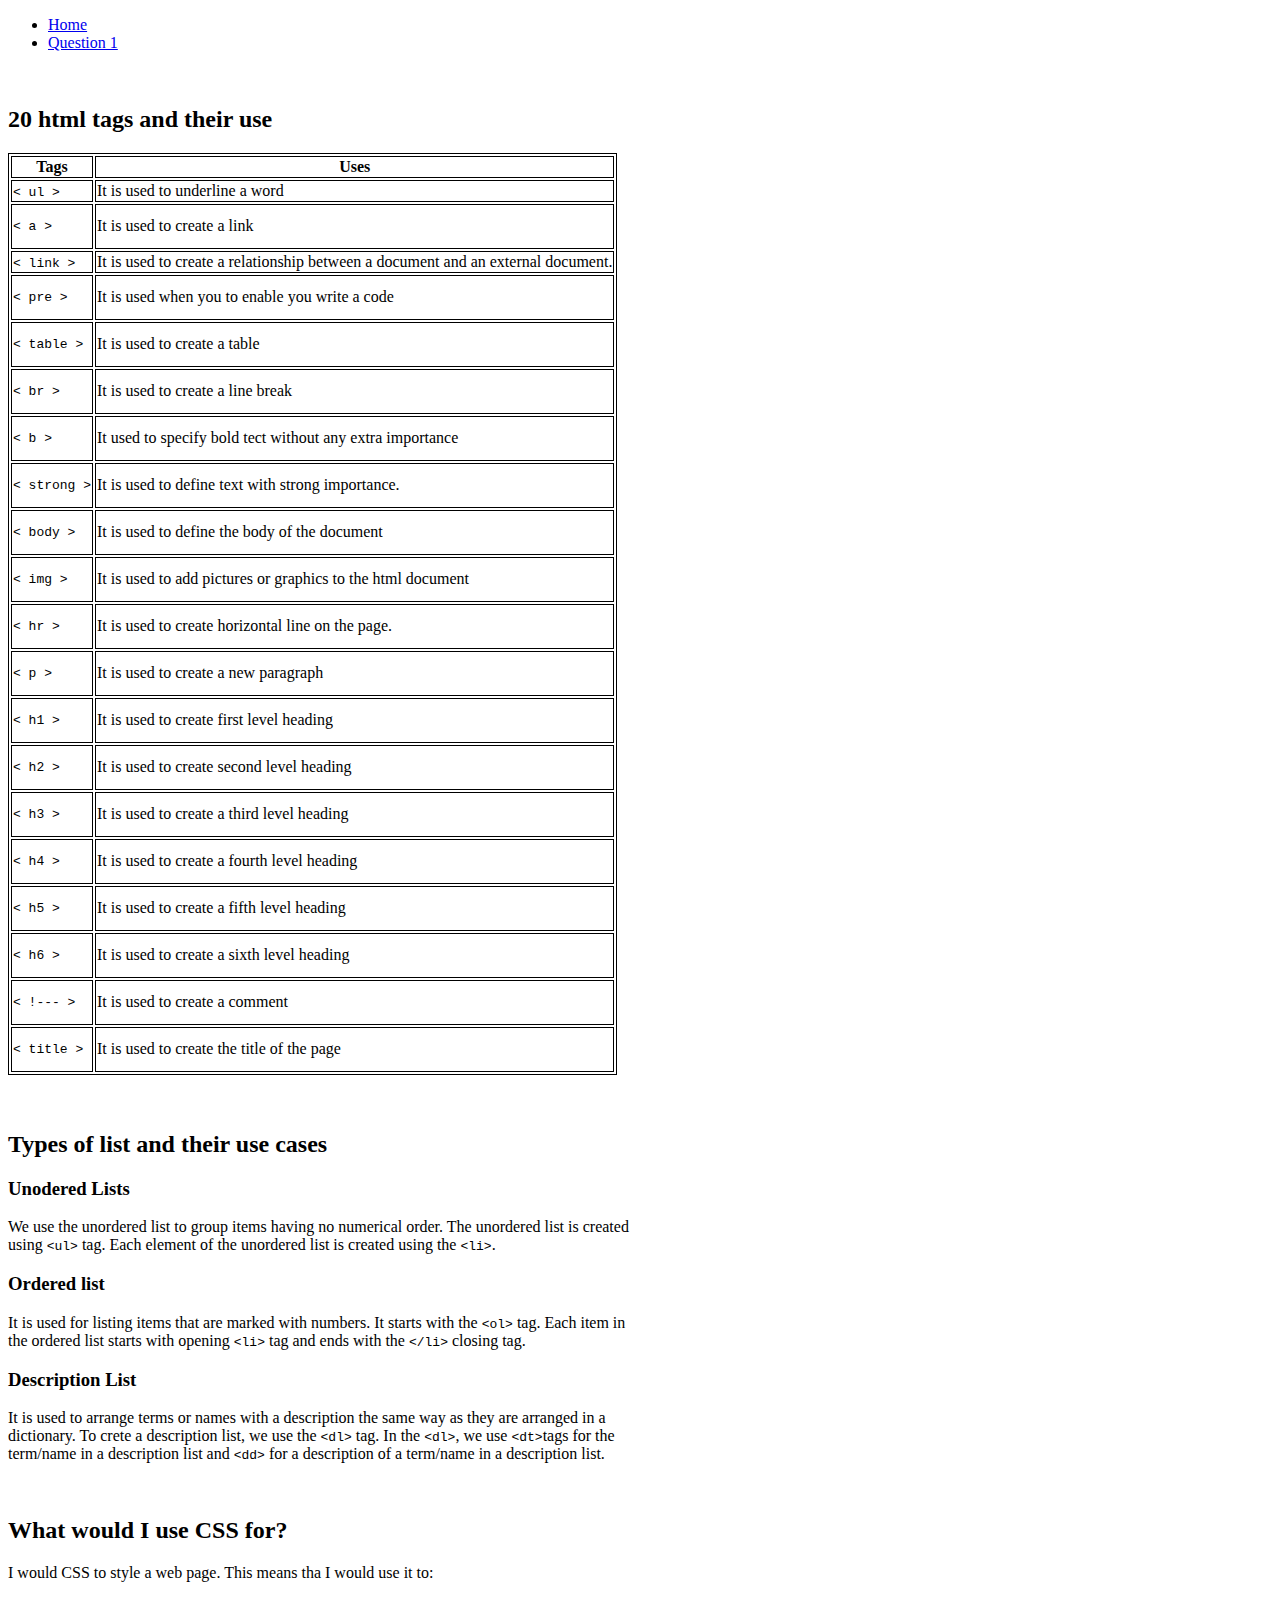
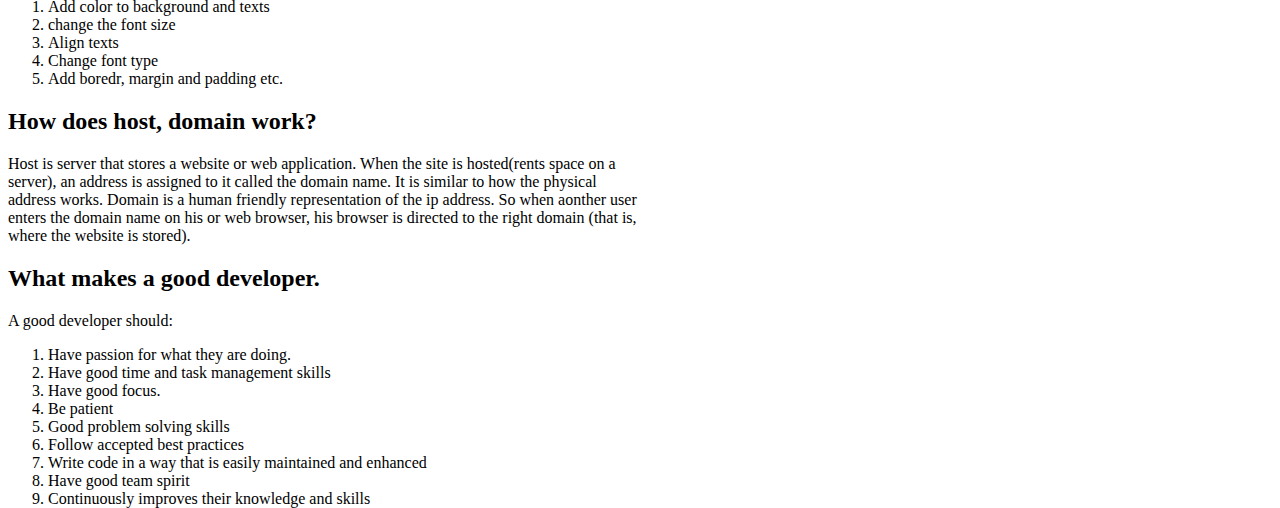
<file: question.html>
<!DOCTYPE html>
<html lang="en">
<head>
    <meta charset="UTF-8">
    <meta http-equiv="X-UA-Compatible" content="IE=edge">
    <meta name="viewport" content="width=device-width, initial-scale=1.0">
    <title>Web Developer - Emediong</title>
</head>
<style>
    body{
    height: 100vh;
}


main{
    justify-content: center;
}
table, th, td{
    border: 1px solid black;
}

p{
    width: 50%;
}
</style>
<body>
    <header>
        <p></p>
        <ul>
            <li><a href="index.html">Home</a></li>
            <li><a href="question.html">Question 1</a></li>
        </ul>
    </header>
    <br>
    <main>
        <h2>20 html tags and their use</h2>
        <table>
            <tr>
                <th>Tags</th>
                <th>Uses</th>
            </tr>

            <tr>
                <td> <code> &lt; ul &gt; </code> </td>
                <td>It is used to underline a word</td>
            </tr>
    
            <tr>
                <td> <pre>&lt; a &gt;</pre> </td>
                <td>It is used to create a link </td>
            </tr>
    
            <tr>
                <td><code>&lt; link &gt;</code> </td>
                <td>It is used to create a relationship between a document and an external document.</td>
            </tr>
    
            <tr>
                <td> <pre>&lt; pre &gt;</pre> </td>
                <td>It is used when you to enable you write a code</td>
            </tr>

            <tr>
                <td><pre>&lt; table &gt;</pre></td>
                <td>It is used to create a table</td>
            </tr>
            
            <tr>
                <td><pre>&lt; br &gt;</pre></td>
                <td>It is used to create a line break </td>
            </tr>
            <tr>
                <td><pre>&lt; b &gt;</pre></td>
                <td>It used to specify bold tect without any extra importance</td>
            </tr>

            <tr>
                <td><pre>&lt; strong &gt;</pre></td>
                <td>It is used to define text with strong importance.</td>
            </tr>

            <tr>
                <td><pre>&lt; body &gt;</pre></td>
                <td>It is used to define the body of the document</td>
            </tr>

            <tr>
                <td><pre>&lt; img &gt;</pre></td>
                <td>It is used to add pictures or graphics to the html document</td>
            </tr>

            <tr>
                <td><pre>&lt; hr &gt;</pre></td>
                <td>It is used to create horizontal line on the page.</td>
            </tr>

            <tr>
                <td><pre>&lt; p &gt;</pre></td>
                <td>It is used to create a new paragraph</td>
            </tr>

            <tr>
                <td><pre>&lt; h1 &gt;</pre></td>
                <td>It is used to create first level heading</td>
            </tr>

            <tr>
                <td><pre>&lt; h2 &gt;</pre></td>
                <td>It is used to create second level heading</td>
            </tr>

            <tr>
                <td><pre>&lt; h3 &gt;</pre></td>
                <td>It is used to create a third level heading</td>
            </tr>

            <tr>
                <td><pre>&lt; h4 &gt;</pre></td>
                <td>It is used to create a fourth level heading</td>
            </tr>

            <tr>
                <td><pre>&lt; h5 &gt;</pre></td>
                <td>It is used to create a fifth level heading</td>
            </tr>

            <tr>
                <td><pre>&lt; h6 &gt;</pre></td>
                <td>It is used to create a sixth level heading</td>
            </tr>

            <tr>
                <td><pre>&lt; !--- &gt;</pre></td>
                <td>It is used to create a comment</td>
            </tr>

            <tr>
                <td><pre>&lt; title &gt;</pre></td>
                <td>It is used to create the title of the page</td>
            </tr>
        </table>
        <br>
        <br>

        <h2>Types of list and their use cases</h2>
    
        <h3>Unodered Lists</h3>
        <p>We use the unordered list to group items having no numerical order. The unordered list is created using <code>&lt;ul&gt;</code> tag. Each element of the unordered list is created using the <code>&lt;li&gt;</code>. </p>

        <h3>Ordered list</h3>
        <p>It is used for listing items that are marked with numbers. It starts with the <code>&lt;ol&gt;</code> tag. Each item in the ordered list starts with opening <code>&lt;li&gt;</code> tag and ends with the <code>&lt;/li&gt;</code> closing tag.
        
        <h3>Description List</h3>
        <p>It is used to arrange terms or names with a description the same way as they are arranged in a dictionary. To crete a description list, we use the <code>&lt;dl&gt;</code> tag. In the <code>&lt;dl&gt;</code>, we use <code>&lt;dt&gt;</code>tags for the term/name in a description list and <code>&lt;dd&gt;</code> for a description of a term/name in a description list.</p>
        <br>

        <h2>What would I use CSS for?</h2>
        <p>I would CSS to style a web page. This means tha I would use it to:</p>
        <ol>
            <li>Add color to background and texts</li>
            <li>change the font size</li>
            <li>Align texts</li>
            <li>Change font type</li>
            <li>Add boredr, margin and padding etc.</li>
        </ol>

        <h2>How does host, domain work?</h2>
        <p>Host is server that stores a website or web application. When the site is hosted(rents space on a server), an address is assigned to it called the domain name. It is similar to how the physical address works. Domain is a human friendly representation of the ip address. So when aonther user enters the domain name on his or web browser, his browser is directed to the right domain (that is, where the website is stored).</p>

        <h2>What makes a good developer.</h2>
        <p>A good developer should:</p>
        <ol>
            <li>Have passion for what they are doing.</li>
            <li>Have good time and task management skills</li>
            <li>Have good focus.</li>
            <li>Be patient</li>
            <li>Good problem solving skills</li>
            <li>Follow accepted best practices </li>
            <li>Write code in a way that is easily maintained and enhanced</li>
            <li>Have good team spirit</li>
            <li>Continuously improves their knowledge and skills</li>
        </ol>
    </main>

    
</body>
</html>
</file>
